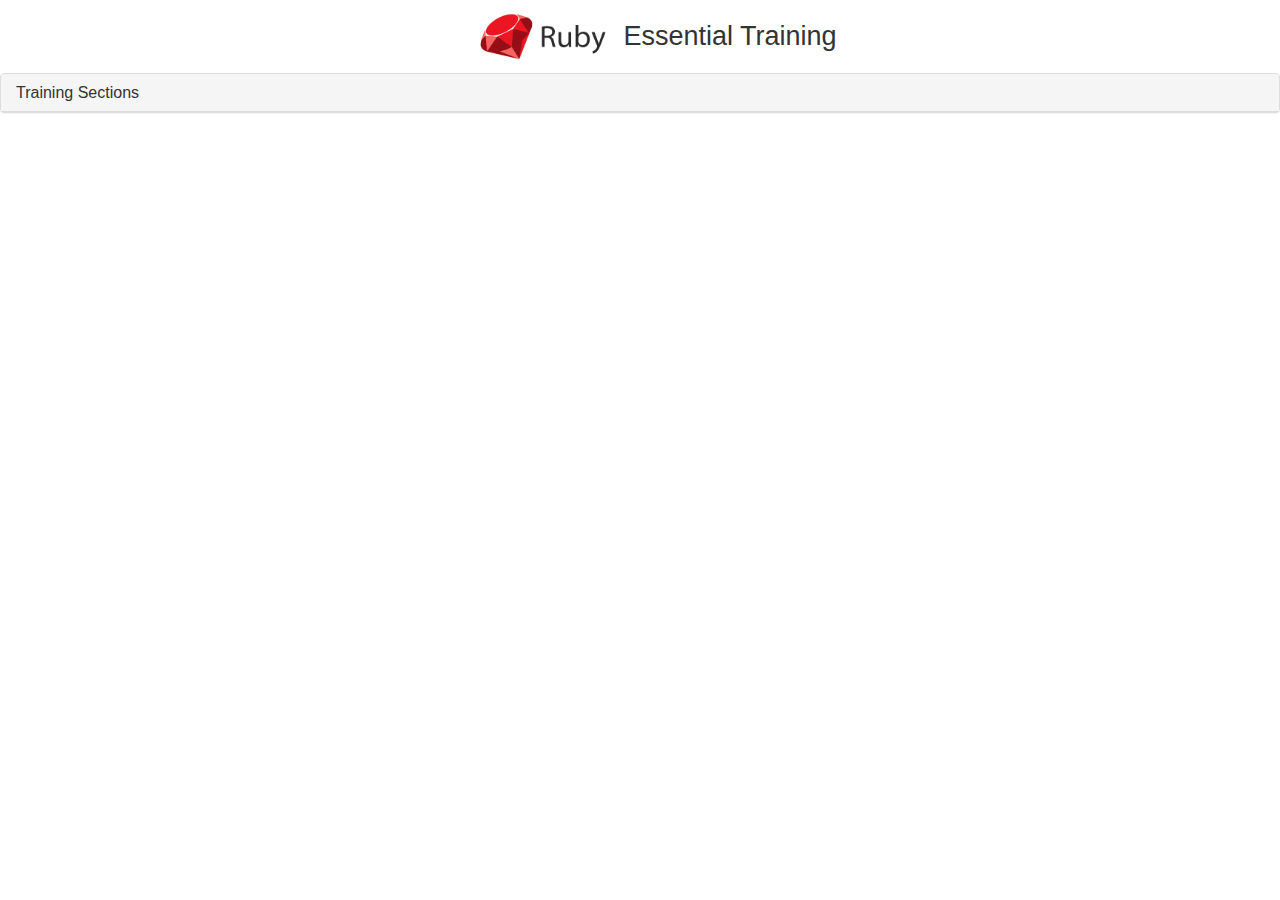
<file: index.html>
<!DOCTYPE html PUBLIC "-//W3C//DTD HTML 4.01 Transitional//EN"
   "http://www.w3.org/TR/html4/loose.dtd">

<html lang="en">
	<head>
		<title>Home</title>
		<link rel="stylesheet" href="https://cdnjs.cloudflare.com/ajax/libs/twitter-bootstrap/3.3.7/css/bootstrap.min.css">
        <link rel="stylesheet" type="text/css" href="main.css">        
	</head>	
	<body> 
        <div class="page-heading">
            <img src="ruby-logo.png" class="logo"> 
            <span class="heading-name">Essential Training</span> 
        </div>
        <!-- Main panel -->
        <div class="panel panel-default">
            <div class="panel-heading" id="panel-heading-Main">
                <h3 class="panel-title">Training Sections</h3>
            </div>
            <div class="panel-body" id="panel-body-Main">
                <!-- Module01 panel -->
                <div class="panel panel-default">
                    <div class="panel-heading" id="panel-heading-M01">
                        <h3 class="panel-title">Getting Started with Ruby</h3>
                    </div>
                    <div class="panel-body" id="panel-body-M01">
                        <div id="divM01-content"></div>
                    </div>
                </div>
                <!-- Module02 panel -->
                <div class="panel panel-default">
                    <div class="panel-heading" id="panel-heading-M02">
                        <h3 class="panel-title">Ruby Object Types</h3>
                    </div>
                    <div class="panel-body" id="panel-body-M02">
                        <div id="divM02-content"></div>
                    </div>
                </div>
                <!-- Module03 panel -->
                <div class="panel panel-default">
                    <div class="panel-heading" id="panel-heading-M03">
                        <h3 class="panel-title">Control Structures</h3>
                    </div>
                    <div class="panel-body" id="panel-body-M03">
                        <div id="divM03-content"></div>
                    </div>
                </div>
                <!-- Module04 panel -->
                <div class="panel panel-default">
                    <div class="panel-heading" id="panel-heading-M04">
                        <h3 class="panel-title">Code Blocks</h3>
                    </div>
                    <div class="panel-body" id="panel-body-M04">
                        <div id="divM04-content"></div>
                    </div>
                </div>
                <!-- Module05 panel -->
                <div class="panel panel-default">
                    <div class="panel-heading" id="panel-heading-M05">
                        <h3 class="panel-title">Methods</h3>
                    </div>
                    <div class="panel-body" id="panel-body-M05">
                        <div id="divM05-content"></div>
                    </div>
                </div>
                <!-- Module06 panel -->
                <div class="panel panel-default">
                    <div class="panel-heading" id="panel-heading-M06">
                        <h3 class="panel-title">Classes</h3>
                    </div>
                    <div class="panel-body" id="panel-body-M06">
                        <div id="divM06-content"></div>
                    </div>
                </div>
                <!-- Module07 panel -->
                <div class="panel panel-default">
                    <div class="panel-heading" id="panel-heading-M07">
                        <h3 class="panel-title">Modules</h3>
                    </div>
                    <div class="panel-body" id="panel-body-M07">
                        <div id="divM07-content"></div>
                    </div>
                </div>
                <!-- Module08 panel -->
                <div class="panel panel-default">
                    <div class="panel-heading" id="panel-heading-M08">
                        <h3 class="panel-title">Working with Files</h3>
                    </div>
                    <div class="panel-body" id="panel-body-M08">
                        <div id="divM08-content"></div>
                    </div>
                </div>
                <!-- Module09 panel -->
                <div class="panel panel-default">
                    <div class="panel-heading" id="panel-heading-M09">
                        <h3 class="panel-title">Ruby Project - Food Finder</h3>
                    </div>
                    <div class="panel-body" id="panel-body-M09">
                        <div id="divM09-content"></div>
                    </div>
                </div>
            </div>
        </div>


        <script src="http://code.jquery.com/jquery-3.2.1.min.js"></script>
        <script src="https://cdnjs.cloudflare.com/ajax/libs/popper.js/1.14.3/umd/popper.min.js"></script>
        <script src="https://cdnjs.cloudflare.com/ajax/libs/twitter-bootstrap/4.1.1/js/bootstrap.min.js"></script>
        <script src="main.js"></script>
    </body>
    
</html>
</file>
<file: main.css>
.panel-heading {
    -webkit-transition: 0.2s ease-in-out;
    -moz-transition: 0.2s ease-in-out;
    -o-transition: 0.2s ease-in-out;
    -ms-transition: 0.2s ease-in-out;
    transition: 0.2s ease-in-out;
    cursor: pointer;    
}
.panel-heading:hover {
    background-color: rgb(0, 0, 0);	
    color:rgb(255,255,255);    
    -webkit-transform: scale(1.01);
    -moz-transform: scale(1.01);
    -o-transform: scale(1.01);
    -ms-transform: scale(1.01);
    transform: scale(1.01);	 
}
i, span.green {
    color: #00ff00; /* green */
    line-height: 2;
}
span.blue {
    color: #0000ff; /* blue	*/	
    line-height: 2;		
}
span.red {
    color: #ff0000; /* red	*/	
    line-height: 2;		
}
div.lesson {
    min-width: 400px; 
    /* display: inline-block; */
    float: left;
    margin: 10px;
    -webkit-transition: 0.2s ease-in-out;
    -moz-transition: 0.2s ease-in-out;
    -o-transition: 0.2s ease-in-out;
    -ms-transition: 0.2s ease-in-out;
    transition: 0.2s ease-in-out;
}
div.lesson:hover {
    /*background-color: #dedede; */		
    -webkit-transform: scale(1.01);
    -moz-transform: scale(1.01);
    -o-transform: scale(1.01);
    -ms-transform: scale(1.01);
    transform: scale(1.01);	    
}
/* styles for individual pages */
.indent01 {
    margin-left: 15px;
}
.indent02 {
    margin-left: 40px;
}
.indent03 {
    margin-left: 65px;
}
.indent04 {
    margin-left: 90px;
}
.indent05 {
    margin-left: 115px;
}
.indent06 {
    margin-left: 140px;
}
.px20 {
    margin-left: 20px;
}
.px30 {
    margin-left: 30px;
}
.widthFixed250 {
    display: inline-block;
    width: 250px;
}
/* mac terminal style */
.shell-body {
    /* margin: 0; */
    padding: 5px;
    list-style: none;
    background: #141414;
    color: #45D40C;
    font: 0.8em 'Andale Mono', Consolas, 'Courier New';
    line-height: 1.6em;
  
    -webkit-border-bottom-right-radius: 3px;
    -webkit-border-bottom-left-radius: 3px;
    -moz-border-radius-bottomright: 3px;
    -moz-border-radius-bottomleft: 3px;
    border-bottom-right-radius: 3px;
    border-bottom-left-radius: 3px;
}
.class-shell {
    display: inline-block;
    width: 340px;
    -webkit-border-bottom-right-radius: 0;
    -webkit-border-bottom-left-radius: 0;
    -moz-border-radius-bottomright: 0;
    -moz-border-radius-bottomleft: 0;
    border-bottom-right-radius: 0;
    border-bottom-left-radius: 0;
}
/* command prompt style */
.command-prompt-body {
    /* margin: 0; */
    padding: 5px;
    list-style: none;
    background: #141414;
    color: #ffffff;
    font: 0.8em 'Courier New';
    line-height: 1.6em;
  
    -webkit-border-bottom-right-radius: 3px;
    -webkit-border-bottom-left-radius: 3px;
    -moz-border-radius-bottomright: 3px;
    -moz-border-radius-bottomleft: 3px;
    border-bottom-right-radius: 3px;
    border-bottom-left-radius: 3px;
}
.sticky {
    /* position: absolute; */
    /* right: 0; */
    z-index: 150;
    /* transform: rotate(5deg); */
    /* width: 200px; */
    /* min-height: 150px; */
    margin: -10px 10px 10px;
    /* padding: 10px; */
    font-family: "Comic Sans MS", "Comic Sans", "Chalkboard SE", "Comic Neue", cursive;
    /* font-size: 14px; */
    color: #000;
    background: rgba(255, 255, 51, 0.8);
    box-shadow: -2px 2px 2px rgba(0,0,0,0.3);
}
hr {
    margin-top: -10px;
    margin-bottom: -10px;
}
.code-wrapper {
    border: 1px solid darkgrey;
    padding-right: 30px;    
    display: inline-block;
    background-color: whitesmoke;
    border-radius: 10px;
}
.page-heading {
    display: flex;
    align-items: center;
    justify-content: center;
    margin: -10px 0;
}
.logo {
    width: 200px;
}
.heading-name {
    margin-left: -20px;
    font-size: 27px;
}
</file>
